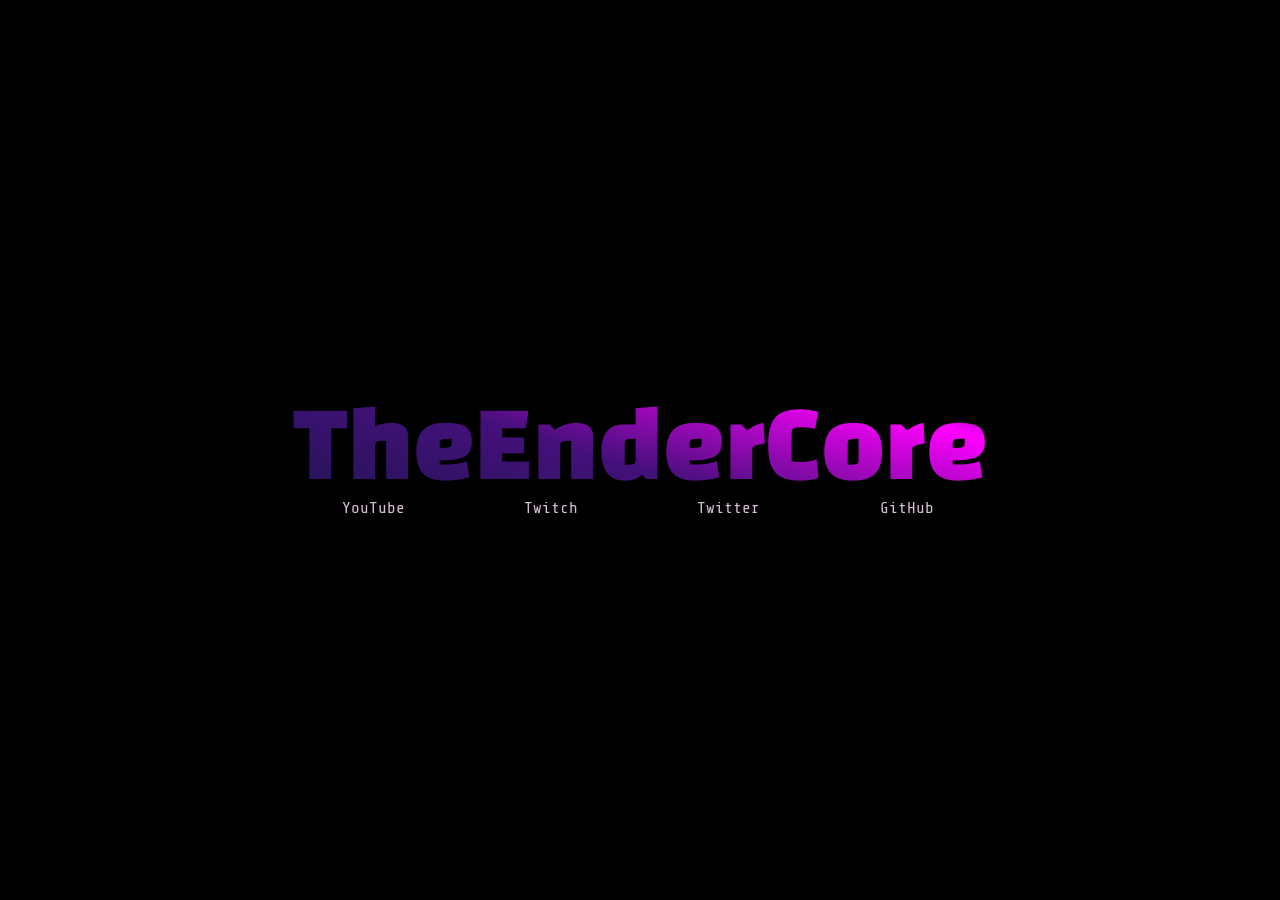
<file: index.html>
<!DOCTYPE html>
<html lang="en">

<head>
    <meta charset="UTF-8">
    <meta http-equiv="X-UA-Compatible" content="IE=edge">
    <meta name="viewport" content="width=100, initial-scale=1.0">
    <link rel="stylesheet" href="end.css">
    <title>TheEnderCore</title>
</head>

<body>
    <div id="text">
        <h1>TheEnderCore</h1>
        <ul>
            <li><a href="https://www.youtube.com/channel/UCssyI6aO01o0d2OZ8c-rZkA/">YouTube</a></li>
            <li><a href="https://www.twitch.tv/theendercore">Twitch</a></li>
            <li><a href="https://twitter.com/TheEnderCoreOff">Twitter</a></li>
            <li><a href="https://github.com/theendercore">GitHub</a></li>
        </ul>
    </div>
</body>

</html>
</file>
<file: end.css>
@import url("https://fonts.googleapis.com/css2?family=Changa+One&display=swap");
@import url("https://fonts.googleapis.com/css2?family=Share+Tech+Mono&display=swap");

* {
  margin: 0;
  padding: 0;
  background-color: black;
  align-items: center;
  text-align: center;
}

body {
  height: 100vh;
  width: 100vw;
  display: grid;
  grid-template-columns: repeat(3, 1fr);
  grid-template-rows: repeat(3, 1fr);
  grid-column-gap: 0px;
  grid-row-gap: 0px;
  place-items: center;
  align-items: center;
  justify-items: center;
}

h1 {
  background-image: linear-gradient(
    -163deg,
    #231557 0%,
    #44107a 39%,
    #ff00ff 50%,
    #44107a 75%,
    #231557 100%
  );
  background-size: auto auto;
  background-clip: border-box;
  background-size: 200% auto;
  color: #fff;
  background-clip: text;
  -webkit-background-clip: text;
  -webkit-text-fill-color: transparent;
  animation: text-colors 2s linear infinite;
  display: inline-block;
  font-size: 190px;
  font-size: 8.5vw;
  font-family: "Changa One";
  font-weight: normal;
  animation: text-colors 10s infinite;
}

ul {
  columns: 4;
}

li {
  list-style: none;
}

a {
  color: thistle;
  size: 100px;
  text-decoration: none;
  font-family: "Share Tech Mono", monospace;
  transition: 0.25s;
}

a:hover {
  color: purple;
}

#text {
  grid-area: 2 / 2 / 3 / 3;
}

@keyframes text-colors {
  to {
    background-position: 200% center;
  }
}
</file>
